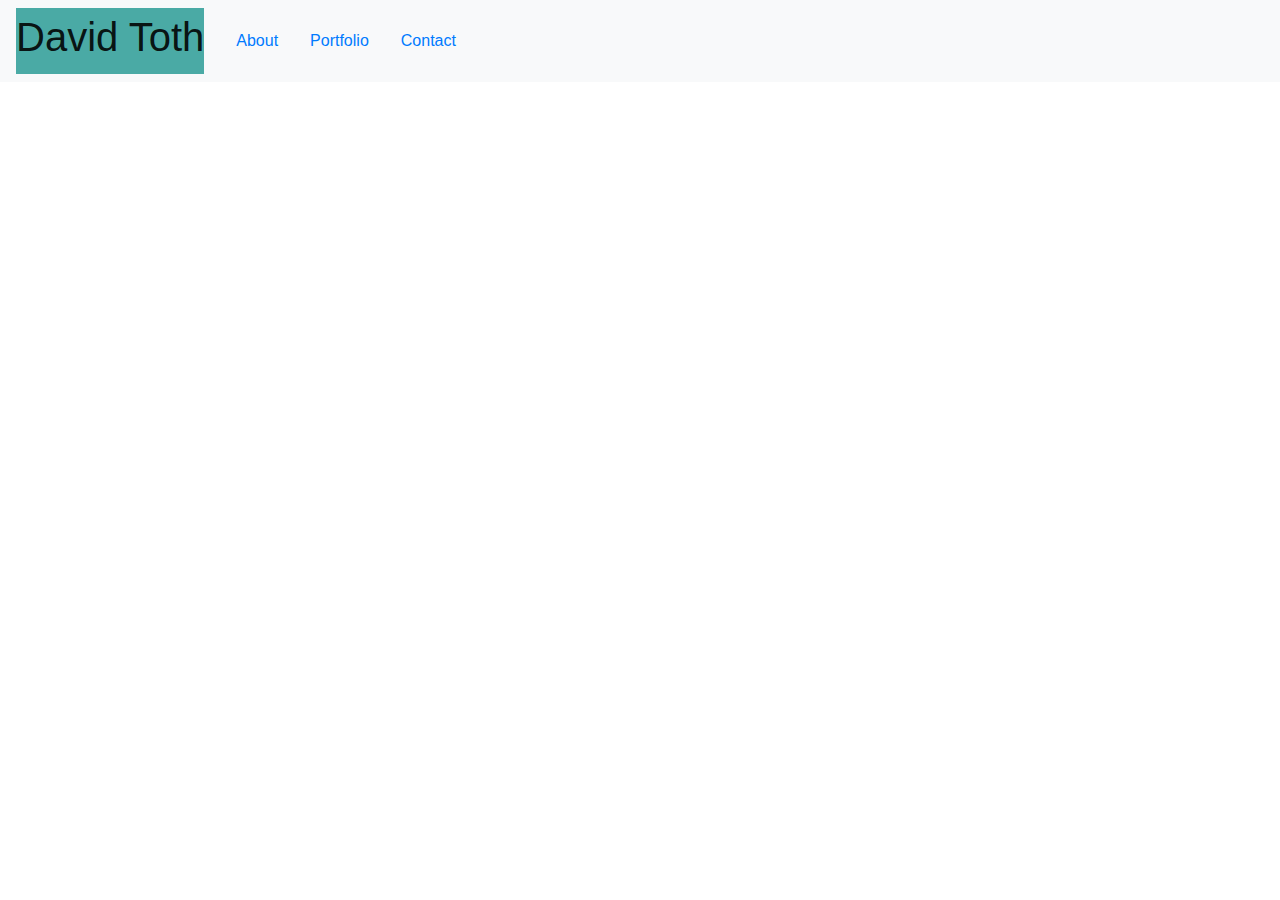
<file: Lecture3/bootstrap.html>
<!DOCTYPE html>
<html lang="en">
<head>
    <meta charset="UTF-8">
    <meta name="viewport" content="width=device-width, initial-scale=1.0">
    <meta http-equiv="X-UA-Compatible" content="ie=edge">
    <title>Document</title>
    <link rel="stylesheet" href="https://stackpath.bootstrapcdn.com/bootstrap/4.3.1/css/bootstrap.min.css" integrity="sha384-ggOyR0iXCbMQv3Xipma34MD+dH/1fQ784/j6cY/iJTQUOhcWr7x9JvoRxT2MZw1T" crossorigin="anonymous">
    <script src="https://stackpath.bootstrapcdn.com/bootstrap/4.3.1/js/bootstrap.min.js" integrity="sha384-JjSmVgyd0p3pXB1rRibZUAYoIIy6OrQ6VrjIEaFf/nJGzIxFDsf4x0xIM+B07jRM" crossorigin="anonymous"></script>
    <style>
        .name{
            background-color: #4aaaa5;
        }
    </style>
</head>
<body>
    <div class="conainer">
        <header class="navbar navbar-expand-lg navbar-light bg-light">
            <div class="navbar-brand name">
                <h1>David Toth</h1>
            </div>
            <ul class="nav justify-content-end">
                <li class="nav-item">
                    <a class="nav-link" href="#">About</a>
                </li>
                <li class="nav-item">
                    <a class="nav-link" href="#">Portfolio</a>
                </li>
                <li class="nav-item">
                    <a class="nav-link" href="#">Contact</a>
                </li>
            </ul>
        </header>
    </div>
</body>
</html>
</file>
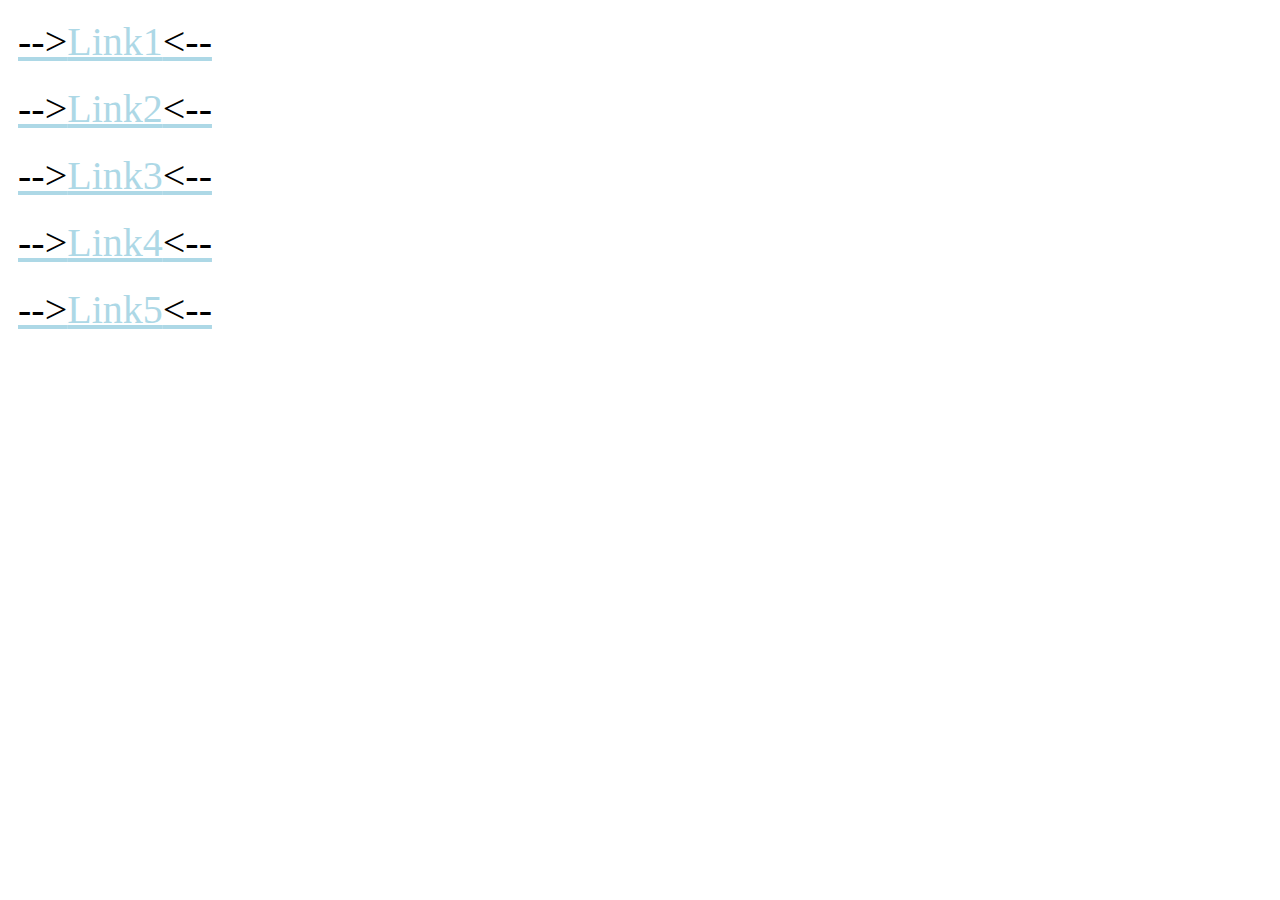
<file: Lecture3/pseudo.html>
<!DOCTYPE html>
<html lang="en">
<head>
    <meta charset="UTF-8">
    <meta name="viewport" content="width=device-width, initial-scale=1.0">
    <meta http-equiv="X-UA-Compatible" content="ie=edge">
    <title>Document</title>
    <link rel="stylesheet" href="pseudo.css">
</head>
<body>
    <a href="#" class="link1">Link1</a>
    <a href="#" class="link2">Link2</a>
    <a href="#" class="link3">Link3</a>
    <a href="#" class="link4">Link4</a>
    <a href="#" class="link5">Link5</a>
</body>
</html>
</file>
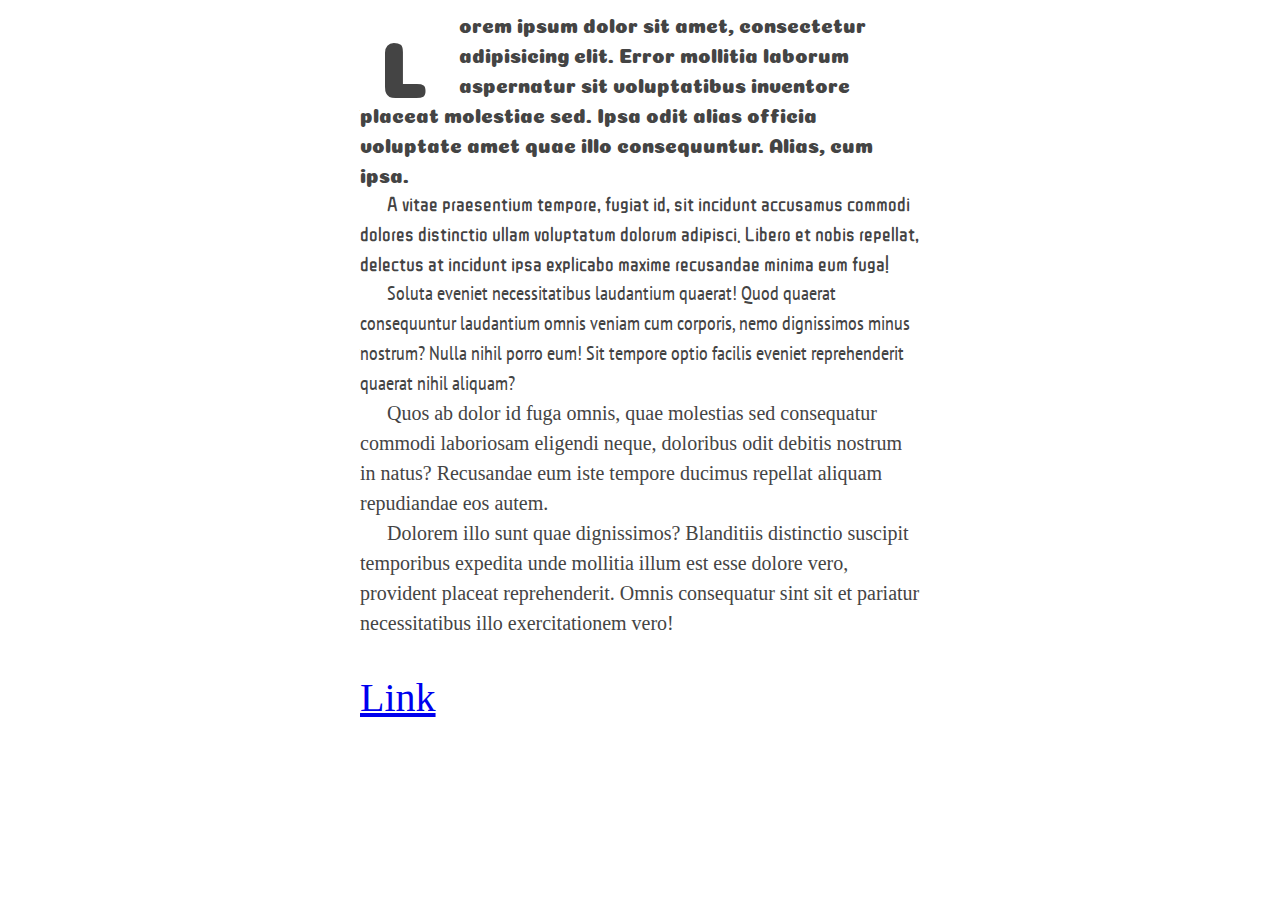
<file: Lecture3/typo.html>
<!DOCTYPE html>
<html>
<head>
    <meta charset="utf-8">
    <meta http-equiv="X-UA-Compatible" content="IE=edge">
    <title>Page Title</title>
    <meta name="viewport" content="width=device-width, initial-scale=1">
    <link href="https://fonts.googleapis.com/css?family=Coiny|PT+Sans+Narrow|ZCOOL+QingKe+HuangYou" rel="stylesheet">
    <link rel="stylesheet" type="text/css" media="screen" href="typo.css">
    <link rel="stylesheet" href="typeplate.css">
</head>
<body>
    <div class="container">
        <p class="typl8-drop-cap p1">Lorem ipsum dolor sit amet, consectetur adipisicing elit. Error mollitia laborum aspernatur sit voluptatibus inventore placeat molestiae sed. Ipsa odit alias officia voluptate amet quae illo consequuntur. Alias, cum ipsa.</p>
        <p class="p2">A vitae praesentium tempore, fugiat id, sit incidunt accusamus commodi dolores distinctio ullam voluptatum dolorum adipisci. Libero et nobis repellat, delectus at incidunt ipsa explicabo maxime recusandae minima eum fuga!</p>
        <p class="p3">Soluta eveniet necessitatibus laudantium quaerat! Quod quaerat consequuntur laudantium omnis veniam cum corporis, nemo dignissimos minus nostrum? Nulla nihil porro eum! Sit tempore optio facilis eveniet reprehenderit quaerat nihil aliquam?</p>
        <p>Quos ab dolor id fuga omnis, quae molestias sed consequatur commodi laboriosam eligendi neque, doloribus odit debitis nostrum in natus? Recusandae eum iste tempore ducimus repellat aliquam repudiandae eos autem.</p>
        <p>Dolorem illo sunt quae dignissimos? Blanditiis distinctio suscipit temporibus expedita unde mollitia illum est esse dolore vero, provident placeat reprehenderit. Omnis consequatur sint sit et pariatur necessitatibus illo exercitationem vero!</p>
        <a href="#">Link</a>
    </div>
</body>
</html>
</file>
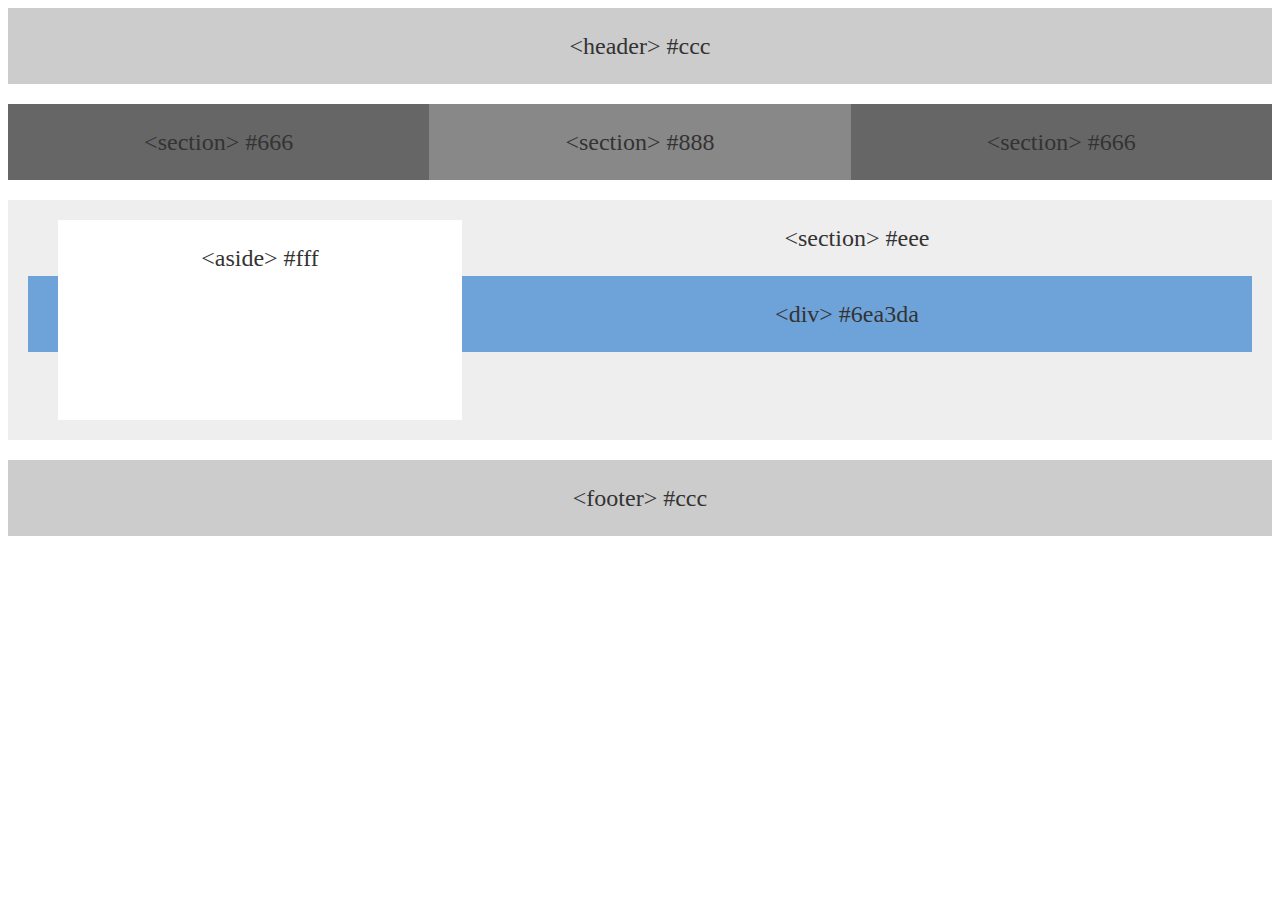
<file: Lecture2_CSSConundrum/09-FloatLayout-Activity-Unsolved/floats.html>
<!DOCTYPE html>
<html lang="en-us">

<head>
  <meta charset="UTF-8">
  <title>Floats</title>
  <link rel="stylesheet" type="text/css" href="floats.css">
</head>

<body>

  <header>
    &lt;header&gt; #ccc
  </header>

  <section id="left">
    &lt;section&gt; #666
  </section>

  <section id="middle">
    &lt;section&gt; #888
  </section>

  <section id="right">
    &lt;section&gt; #666
  </section>

  <section id="full">
    <aside>
      &lt;aside&gt; #fff
    </aside>
    &lt;section&gt; #eee
    <div id="division">
      &lt;div&gt; #6ea3da
    </div>
  </section>

  <footer>
    &lt;footer&gt; #ccc
  </footer>

</body>

</html>
</file>
<file: Lecture3/pseudo.css>
a {
    font-size: 40px;
    padding: 10px;
    color: lightblue;
    display:block;
}

a.link1:hover {
    color: black;
}

a.link2:active {
    visibility: hidden;
}

a::before {
    content: "-->";
    text-decoration: none;
    color:black
}

a::after {
    content: "<--";
    text-decoration: none;
    color:black
}
</file>
<file: Lecture3/typo.css>
p {
    font-family: 'Times New Roman', Times, serif;
    font-size: 20px;
    line-height: 1.5;
    font-weight: 400;
    letter-spacing: 0;
}

a {
    font-size: 40px;
}

a:hover {
}

.p1{
    font-family: 'Coiny', cursive;
}

.p2 {
    font-family: 'ZCOOL QingKe HuangYou', cursive;
}

.p3 {
    font-family: 'PT Sans Narrow', sans-serif;
}

.container {
    width: 560px;
    margin: 0 auto;
}
</file>
<file: Lecture3/typeplate.css>
@charset "UTF-8";
/*!
Typeplate : Starter Kit
URL ........... http://typeplate.com
Version ....... 3.0.2
Github ........ https://github.com/typeplate/starter-kit
Authors ....... Dennis Gaebel (@gryghostvisuals) & Zachary Kain (@zakkain)
License ....... Creative Commmons Attribution 3.0
License URL ... https://github.com/typeplate/starter-kit/blob/master/license.txt
*/
@font-face {
  font-family: "Ampersand";
  src: local("Georgia"), local("Garamond"), local("Palatino"), local("Book Antiqua");
  unicode-range: U+0026;
}

@font-face {
  font-family: "Ampersand";
  src: local("Georgia");
  unicode-range: U+270C;
}

.typl8-tera, .typl8-giga, .typl8-mega, h1, .typl8-alpha, h2, .typl8-beta, h3, .typl8-gamma, h4, .typl8-delta, h5, .typl8-epsilon, .typl8-zeta, h6 {
  text-rendering: optimizeLegibility;
  line-height: 1;
  margin-top: 0;
  color: #222;
}

blockquote + figcaption cite {
  display: block;
  font-size: inherit;
  text-align: right;
}

body {
  word-wrap: break-word;
}

pre code {
  word-wrap: normal;
}

html {
  font: normal 112.5% / 1.65 serif;
}

body {
  -webkit-hyphens: auto;
  -ms-hyphens: auto;
  hyphens: auto;
  color: #444;
}

.typl8-tera {
  font-size: 6.5em;
  margin-bottom: 3.93939rem;
}

.typl8-giga {
  font-size: 5em;
  margin-bottom: 3.0303rem;
}

.typl8-mega, h1 {
  font-size: 4em;
  margin-bottom: 2.42424rem;
}

.typl8-alpha, h2 {
  font-size: 3.33333em;
  margin-bottom: 2.0202rem;
}

.typl8-beta, h3 {
  font-size: 2.66667em;
  margin-bottom: 1.61616rem;
}

.typl8-gamma, h4 {
  font-size: 2em;
  margin-bottom: 1.21212rem;
}

.typl8-delta, h5 {
  font-size: 1.33333em;
  margin-bottom: 0.80808rem;
}

.typl8-epsilon {
  font-size: 1.16667em;
  margin-bottom: 0.70707rem;
}

.typl8-zeta, h6 {
  font-size: 1em;
  margin-bottom: 0.60606rem;
}

p {
  margin: auto auto 1.5rem;
}

p + p {
  text-indent: 1.5rem;
  margin-top: -1.5rem;
}

small {
  font-size: 65%;
}

input,
abbr,
acronym,
blockquote,
code,
kbd,
q,
samp,
var {
  -webkit-hyphens: none;
  -ms-hyphens: none;
  hyphens: none;
}

pre {
  white-space: pre;
}

pre code {
  white-space: -moz-pre-wrap;
  white-space: pre-wrap;
}

code {
  white-space: pre;
  font-family: monospace;
}

abbr {
  -webkit-font-variant: small-caps;
  -moz-font-variant: small-caps;
  -ms-font-variant: small-caps;
  font-variant: small-caps;
  font-weight: 600;
  text-transform: lowercase;
  color: gray;
}

abbr[title]:hover {
  cursor: help;
}

.typl8-drop-cap:first-letter {
  float: left;
  margin: 10px 10px 0 0;
  padding: 0 20px;
  font-size: 4em;
  font-family: inherit;
  line-height: 1;
  text-indent: 0;
  background: transparent;
  color: inherit;
}

p + .typl8-drop-cap {
  text-indent: 0;
  margin-top: 0;
}

/**
 * Lining Definition Style Markup
 *
  <dl class="typl8-lining">
    <dt><b></b></dt>
    <dd></dd>
  </dl>
 *
 * Extend this object into your markup.
 *
 */
.typl8-lining dt,
.typl8-lining dd {
  display: inline;
  margin: 0;
}

.typl8-lining dt + dt:before,
.typl8-lining dd + dt:before {
  content: "\A";
  white-space: pre;
}

.typl8-lining dd + dd:before {
  content: ", ";
}

.typl8-lining dd:before {
  content: ": ";
  margin-left: -0.2rem;
}

/**
 * Dictionary Definition Style Markup
 *
  <dl class="typl8-dictionary-style">
    <dt><b></b></dt>
    <dd></dd>
  </dl>
 *
 * Extend this object into your markup.
 *
 */
.typl8-dictionary-style dt {
  display: inline;
  counter-reset: definitions;
}

.typl8-dictionary-style dt + dt:before {
  content: ", ";
  margin-left: -0.2rem;
}

.typl8-dictionary-style dd {
  display: block;
  counter-increment: definitions;
}

.typl8-dictionary-style dd:before {
  content: counter(definitions, decimal) ". ";
}

/**
 * Blockquote Markup
 *
    <figure>
      <blockquote cite="">
        <p></p>
      </blockquote>
      <figcaption>
        <cite>
          <small><a href=""></a></small>
        </cite>
      </figcaption>
    </figure>
 *
 * Extend this object into your markup.
 *
 */
/**
 * Pull Quotes Markup
 *
  <aside class="typl8-pull-quote">
    <blockquote>
      <p></p>
    </blockquote>
  </aside>
 *
 * Extend this object into your custom stylesheet.
 *
 */
.typl8-pull-quote {
  position: relative;
  padding: 1em;
}

.typl8-pull-quote:before, .typl8-pull-quote:after {
  height: 1em;
  opacity: 0.5;
  position: absolute;
  font-size: 4em;
  color: #dc976e;
}

.typl8-pull-quote:before {
  content: '“';
  top: 0;
  left: 0;
}

.typl8-pull-quote:after {
  content: '”';
  bottom: 0;
  right: 0;
}

/**
 * Figures Markup
 *
  <figure>
    <figcaption>
      <strong>Fig. X.X | </strong><cite title=""></cite>
    </figcaption>
  </figure>
 *
 * Extend this object into your markup.
 *
 */
/**
 * Footnote Markup : Replace 'X' with your unique number for each footnote
 *
  <article>
    <p><sup><a href="#fn-itemX" id="fn-returnX"></a></sup></p>
    <footer>
      <ol class="foot-notes">
        <li id="fn-itemX"><a href="#fn-returnX">↩</a></li>
      </ol>
    </footer>
  </article>
 *
 * Extend this object into your markup.
 *
 */
</file>
<file: Lecture2_CSSConundrum/09-FloatLayout-Activity-Unsolved/floats.css>
/**
 * Float Layout Activity
 **/

* {
  box-sizing: border-box;
  text-align: center;
}

body {
  font-size: 24px;
  line-height: 150%;
  color: #333;
}

header {
  padding: 20px;
  margin-bottom: 20px;
  color: #333;
  background: #ccc;
}

section {
  float: left;
  width: 33.33%;  
  padding: 20px;
  margin-bottom: 20px;
}

#left {
  background-color: #666;
}

#middle {
  background-color: #888;
}

#right {
  background-color: #666;
}

#full {
  width: 100%;
  background-color: #eee;
  clear:both;
  overflow: auto;
}

#division {
  margin-top: 20px;
  background-color: #6ea3da;
  padding: 20px;
}

aside {
  padding: 20px;
  margin-left: 30px;
  height: 200px;
  width: 33%;
  background-color: #fff;
  float: left;
}

footer {
  padding: 20px;
  margin-top: 20px;
  background-color: #ccc;
  clear: both;
}
</file>
